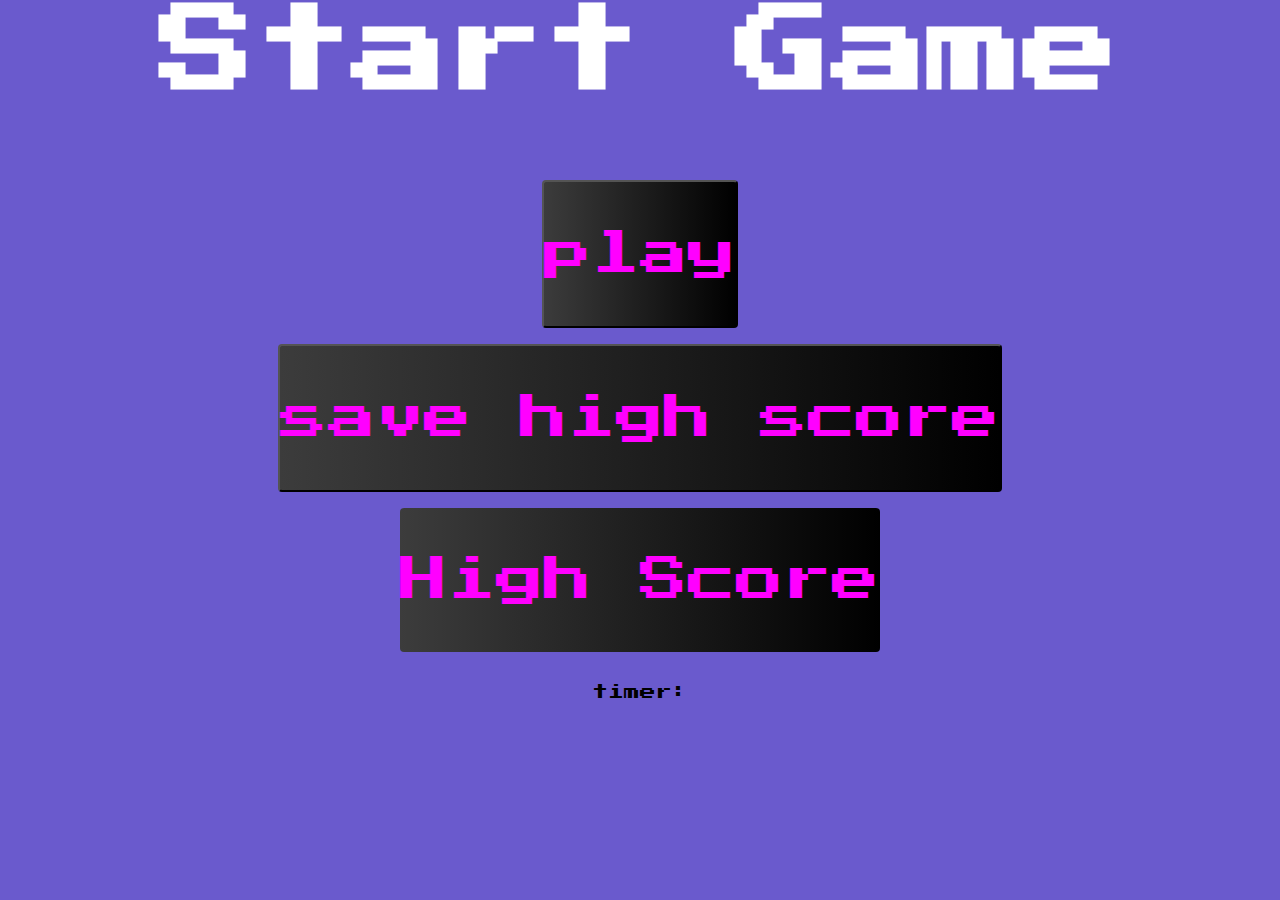
<file: index.html>
<!DOCTYPE html>
<html lang="en">
<head>
    <meta charset="UTF-8"> 
    <meta http-equiv="X-UA-Compatible" content="IE=edge">
    <meta name="viewport" content="width=device-width, initial-scale=1.0">
    <link rel="stylesheet" href="assets/style.css">
    <title>Code Quiz Challange</title>
</head>
<body> 
    <main class="container"> 
        <div id= "game" class="flex-column flex-center"> 
           <h1>Start Game</h1> 
           <button id="startbutton" class="btn" type="button">play</button> 
           <button id="points" class="btn" type="button">save high score</button>
           <a href="highscores.html" id="highscore-btn"
            class="btn">High Score</a>
            <div id= "question-box"></div>
            <p> timer: <span id="time"></span></p>
            <div  id="hud">
                <div class="hud-item">
                    </div>
                    </div>                           
                </div>  
             </div>
         </div>    
        </div>

    </main>                  
    <script src="./assets/script.js"></script>
</body>
</html>
</file>
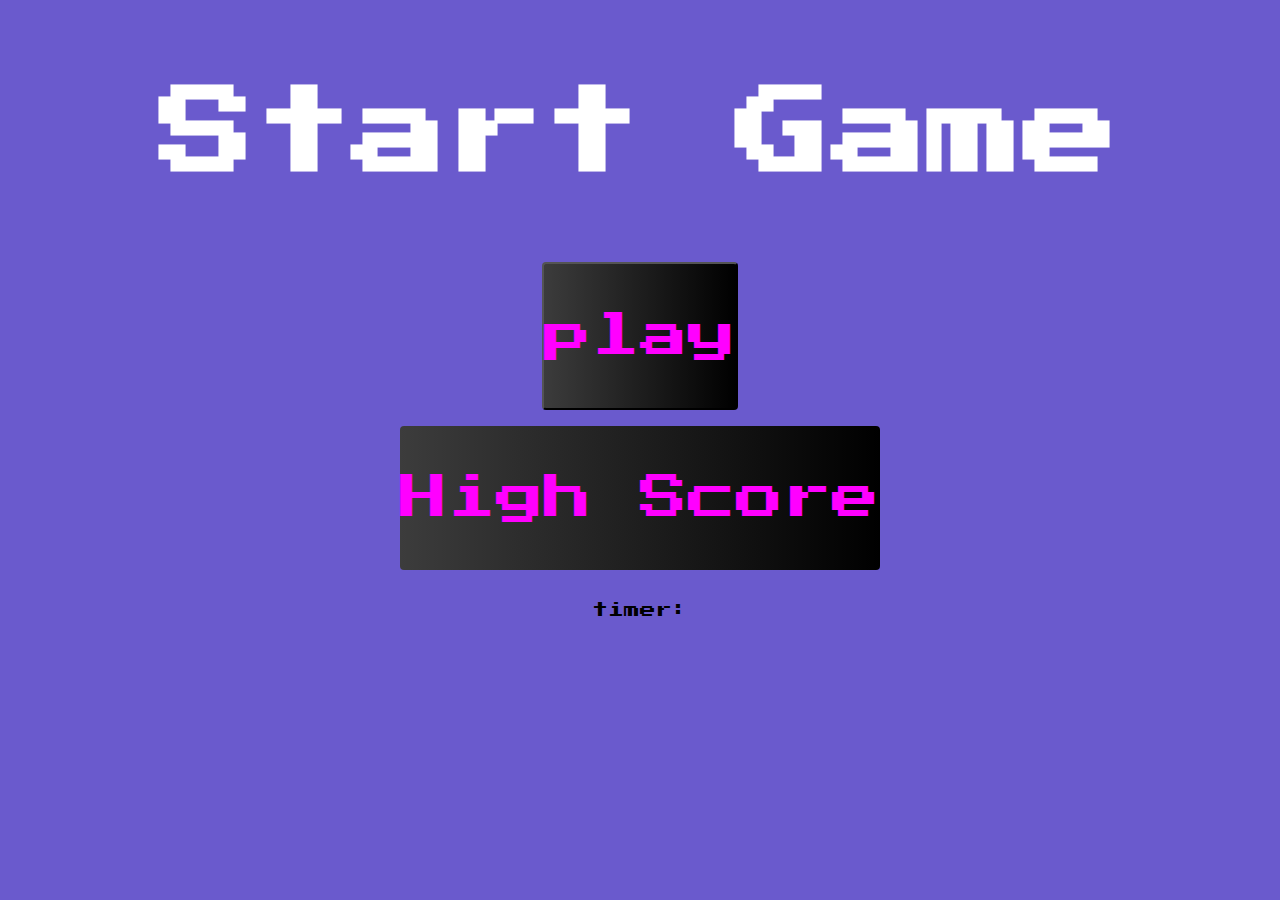
<file: assets/index.html>
<!DOCTYPE html>
<html lang="en">
<head>
    <meta charset="UTF-8"> 
    <meta http-equiv="X-UA-Compatible" content="IE=edge">
    <meta name="viewport" content="width=device-width, initial-scale=1.0">
    <link rel="stylesheet" href="style.css">
    <!-- <div class="scores"><a href="highscores.html">View Highscores</a></div> -->
    <title>Code Quiz Challange</title>
</head>
<body> 
    <main class="container">    
        <div id= "homescreen" class="flex-column flex-center"> 
           <h1>Start Game</h1> 
           <button id="startbutton" class="btn" type="button">play</button> 
           <a href="highscores.html" id="highscore-btn"            
            class="btn">High Score</a>
            <div id= "question-box"></div>
            <p> timer: <span id="time"></span></p>
         </div>    
        </div>
    </main>                  
    <script src="script.js"></script>
</body>
</html>
</file>
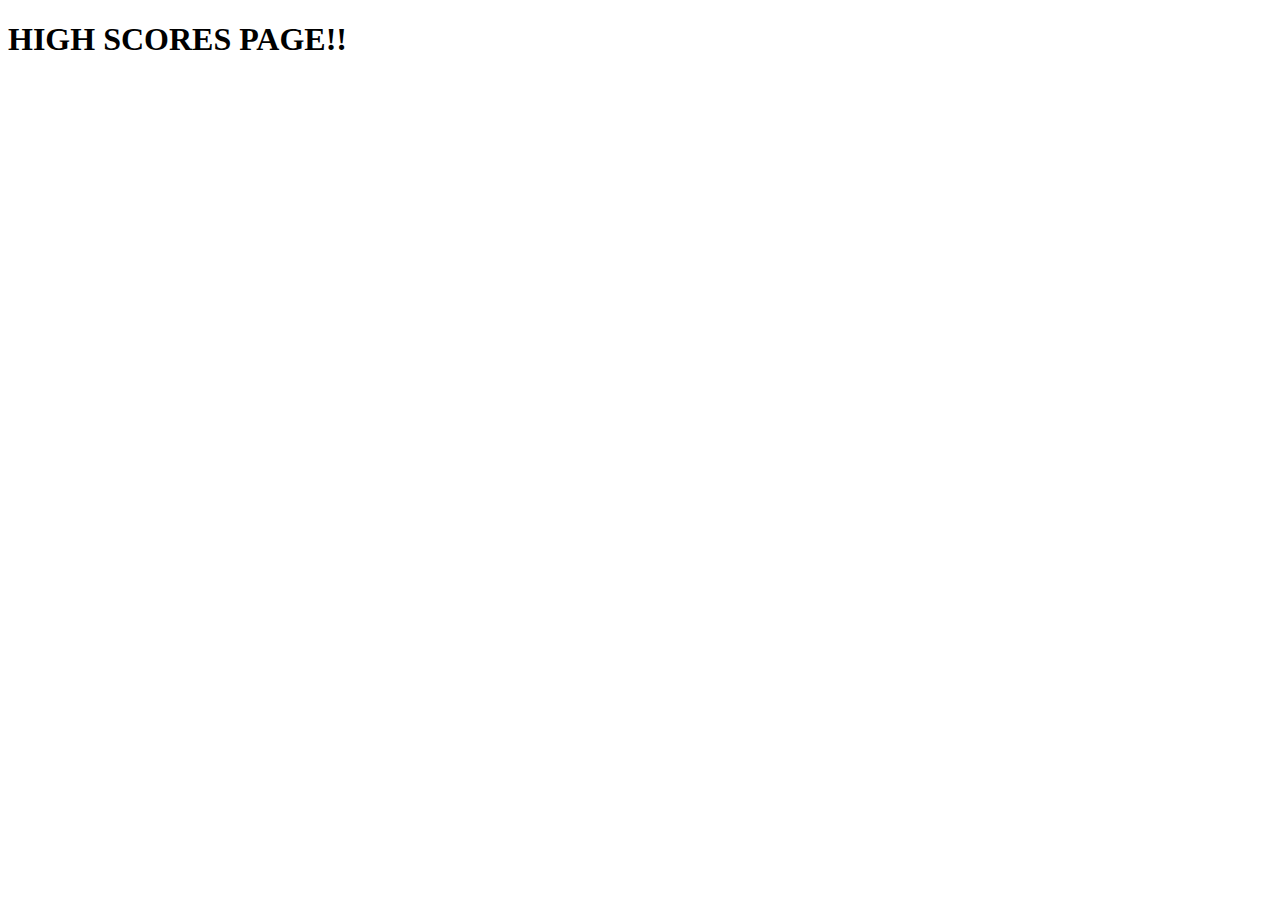
<file: highscores.html>
<!DOCTYPE html>
<html lang="en">
  <head>
    <meta charset="UTF-8" />
    <meta http-equiv="X-UA-Compatible" content="IE=edge" />
    <meta name="viewport" content="width=device-width, initial-scale=1.0" />
    <title>Highscores</title>
  </head>
  <body>
    <h1>HIGH SCORES PAGE!!</h1>
    <div id="ls-currently"></div>
    <script src="highscores.js"></script>
  </body>
</html>
</file>
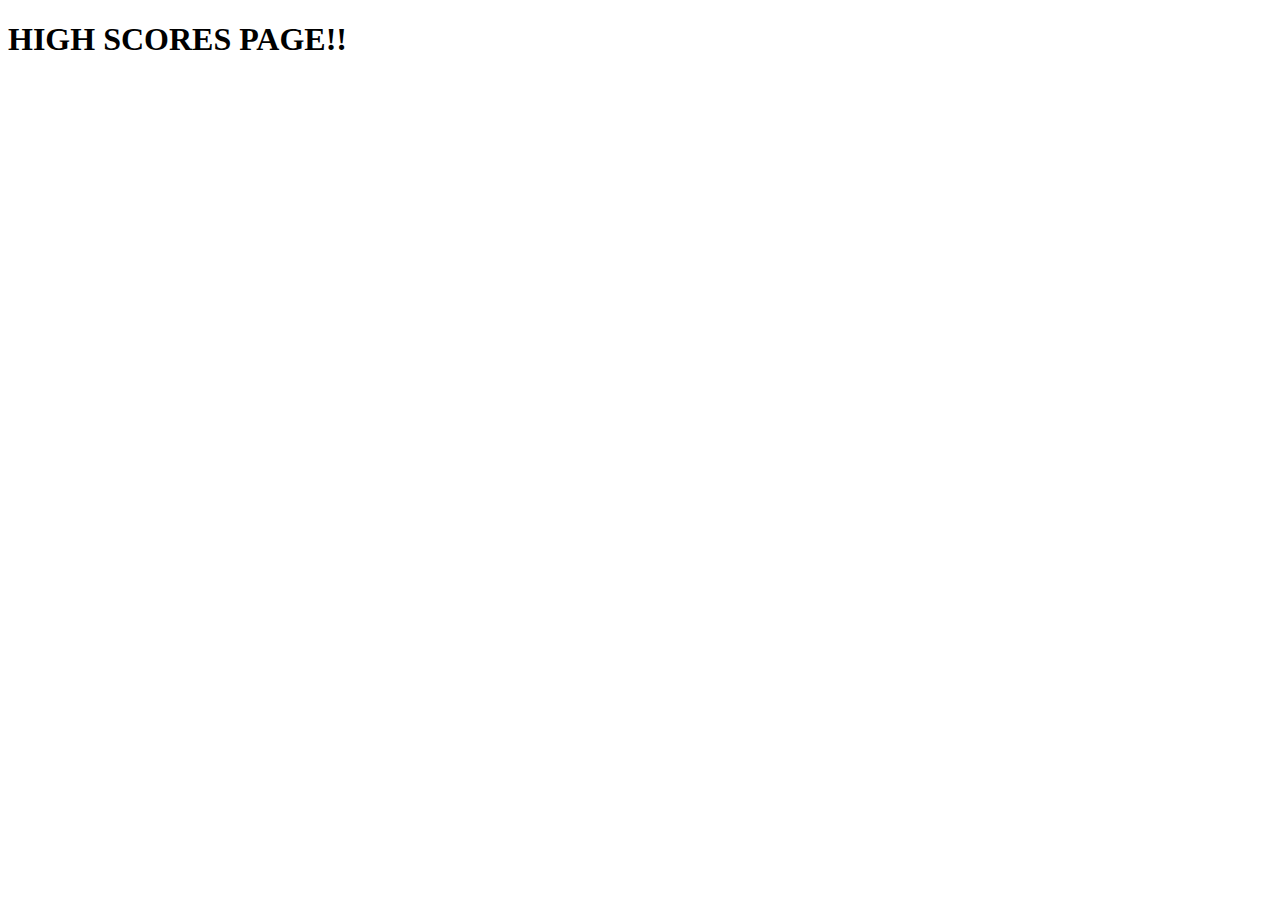
<file: assets/highscores.html>
<!DOCTYPE html>
<html lang="en">
<head>
    <meta charset="UTF-8">
    <meta http-equiv="X-UA-Compatible" content="IE=edge">
    <meta name="viewport" content="width=device-width, initial-scale=1.0">
    <title>Document</title>
</head>
<body>
    <h1>HIGH SCORES PAGE!!</h1>
</body>
</html>
</file>
<file: assets/style.css>
@import url("https://fonts.googleapis.com/css2?family=Press+Start+2P&display=swap");

body {
  background-color: rgb(106, 90, 205);
}

* {
  box-sizing: border-box;
  font-size: 100%;
  font-family: "Press Start 2P", cursive;
}
h1 {
  font-size: 6rem;
  color: #fff;
  margin-bottom: 5rem;
}

h2 {
  font-size: 4.5rem;
  margin-bottom: 5rem;
}

.container {
  width: 100vw;
  height: 50vw;
  display: flex;
  justify-content: center;
  align-items: center;
  max-width: 75rem;
  margin: 0 auto;
  padding: 2rem;
}

.flex-column {
  display: flex;
  flex-direction: column;
}

.flex-center {
  justify-content: center;
  align-items: center;
}

.justify-center {
  justify-content: center;
}

.text-center {
  text-align: center;
}

.btn {
  font-size: 3rem;
  padding: 3rem 0;
  width: 30 rem;
  text-align: center;
  margin-bottom: 1rem;
  text-decoration: none;
  color: rgb(255, 0, 255);
  background: linear-gradient(90deg, rgb(60, 60, 60) 0%, rgb(0, 0, 0) 100%);
  border-radius: 4px;
}

.btn:hover {
  cursor: pointer;
  box-shadow: 0 0.4rem 1.4rem 0 (#3c3c3c);
  transition: transform 150ms;
  transform: scale(1.03);
}

.btn[disabled]:hover {
  cursor: not-allowed;
  box-shadow: none;
  transform: none;
}

#highscore-btn {
  background: linear-gradient (90deg, rgb(255, 0, 0) 0%);
}

#highscore-btn:hover {
  box-shadow: 0 0.4rem 1.4rem 0 #3c3c3c;
}

.rightanswer {
  background: linear-gradient(45deg, rgba(0, 0, 255) 0%, rgb(0, 255, 255) 100%);
}

.wronganswer {
  background: linear-gradient(45deg, rgba(255, 0, 0) 0%, rgb(255, 0, 64) 100%);
}

#hud {
  display: flex;
  justify-content: space-between;
}

.hud-prefix {
  text-align: center;
  font-size: 2rem;
}

.hud-main-text {
  text-align: center;
}

@media screen and (max-width: 700px) {
  .decisions {
    min-width: 30rem;
  }
}
</file>
